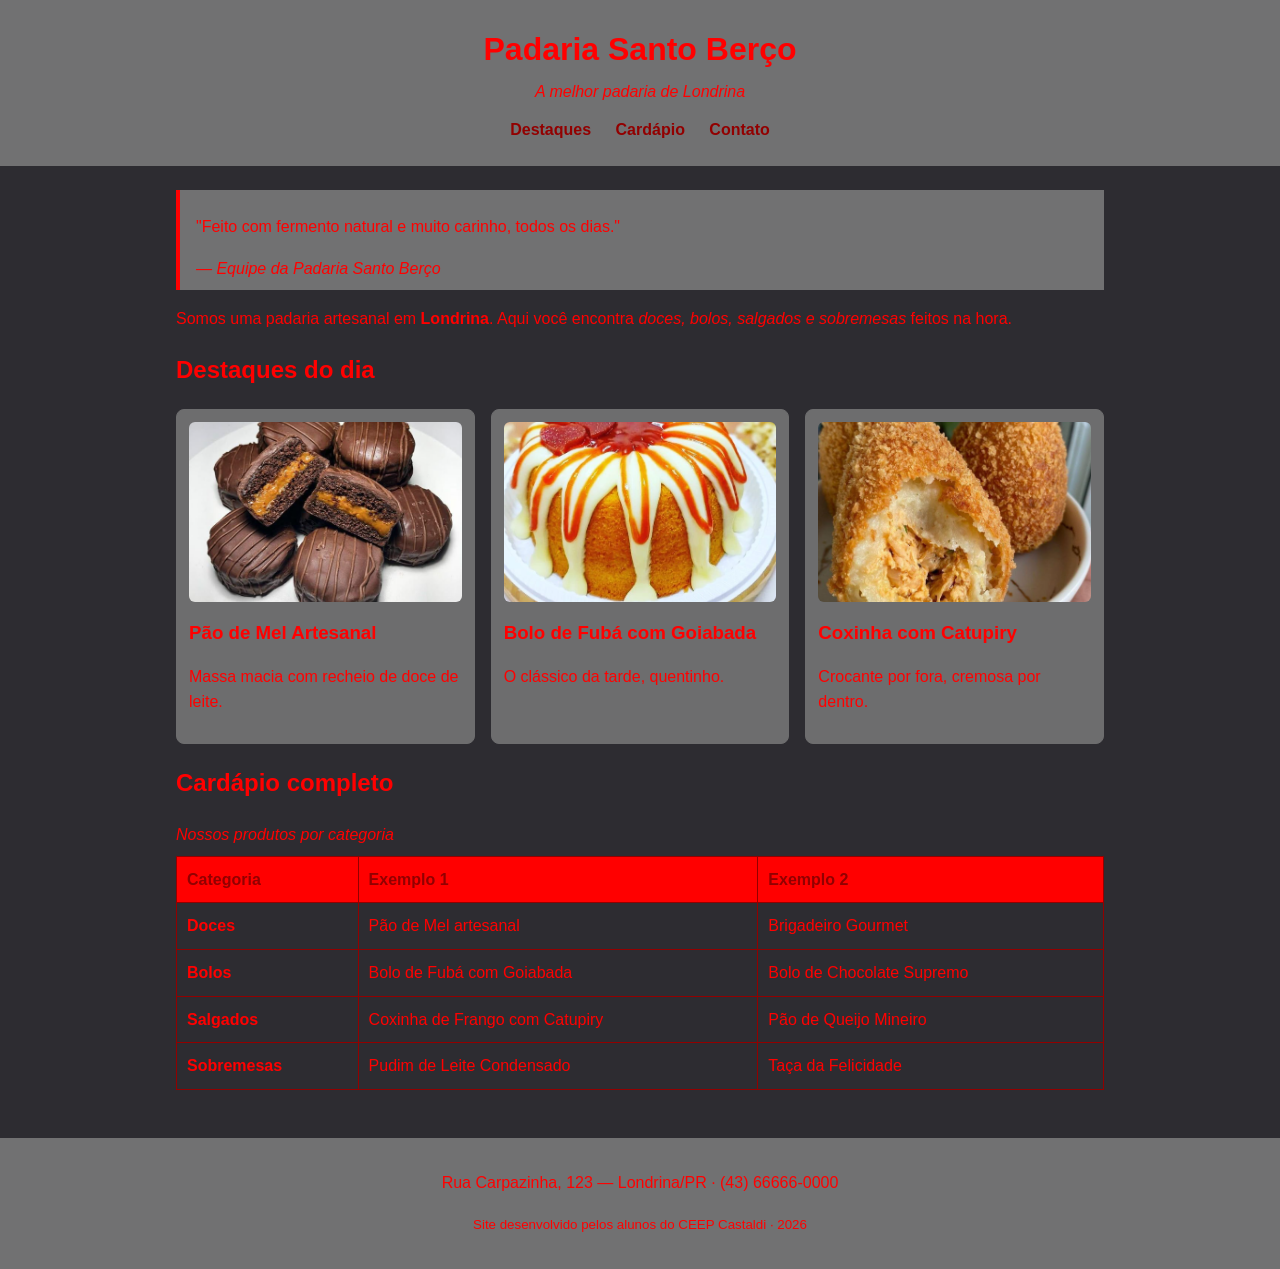
<file: index.html>
<!DOCTYPE html>
<html lang="pt-BR">
<head>
    <meta charset="UTF-8">
    <meta name="viewport" content="width=device-width, initial-scale=1.0">
    <title>Padaria em Londrina</title>
    <link rel="stylesheet" href="style.css">
</head>
<body>
    <!-- CABEÇALHO: identidade + menu de navegação -->
    <header class="cabecalho">
        <h1>Padaria Santo Berço </h1>
        <p class="subtitulo">A melhor padaria de Londrina</p>
        <nav class="menu">
            <a href="destaques.html">Destaques</a>
            <a href="cardapio.html">Cardápio</a>
            <a href="#contato">Contato</a>
        </nav>
    </header>

    <main>

        <!-- APRESENTAÇÃO: tags de autoria (blockquote, cite, strong, em) -->
        <section class="intro">
            <blockquote>
                <p>"Feito com fermento natural e muito carinho, todos os dias."</p>
                <cite>— Equipe da Padaria Santo Berço</cite>
            </blockquote>
            <p>Somos uma padaria artesanal em <strong>Londrina</strong>. Aqui você encontra
               <em>doces, bolos, salgados e sobremesas</em> feitos na hora.</p>
        </section>

        <!-- DESTAQUES: cards em Flexbox -->
        <section id="destaques" class="destaques">
            <h2>Destaques do dia</h2>
            <div class="cards">
                <article class="card">
                    <!-- Troque a URL abaixo pelo caminho da sua foto: src="img/pao-de-mel.jpg" -->
                    <img src="Captura de tela 2026-08-20 172954.png"Pão de mel artesanal coberto com chocolate">
                    <h3>Pão de Mel Artesanal</h3>
                    <p>Massa macia com recheio de doce de leite.</p>
                </article>
                <article class="card">
                    <img src="Captura de tela 2026-08-20 173758.png" alt="Fatia de bolo de fubá com goiabada">
                    <h3>Bolo de Fubá com Goiabada</h3>
                    <p>O clássico da tarde, quentinho.</p>
                </article>
                <article class="card">
                    <img src="Captura de tela 2026-08-20 173544.png" alt="Coxinha de frango com catupiry">
                    <h3>Coxinha com Catupiry</h3>
                    <p>Crocante por fora, cremosa por dentro.</p>
                </article>
            </div>
        </section>

        <!-- CARDÁPIO: a tabela original, agora semântica e estilizada -->
        <section id="cardapio" class="cardapio">
            <h2>Cardápio completo</h2>
            <table class="tabela-cardapio">
                <caption>Nossos produtos por categoria</caption>
                <thead>
                    <tr>
                        <th scope="col">Categoria</th>
                        <th scope="col">Exemplo 1</th>
                        <th scope="col">Exemplo 2</th>
                    </tr>
                </thead>
                <tbody>
                    <tr>
                        <td><strong>Doces</strong></td>
                        <td>Pão de Mel artesanal</td>
                        <td>Brigadeiro Gourmet</td>
                    </tr>
                    <tr>
                        <td><strong>Bolos</strong></td>
                        <td>Bolo de Fubá com Goiabada</td>
                        <td>Bolo de Chocolate Supremo</td>
                    </tr>
                    <tr>
                        <td><strong>Salgados</strong></td>
                        <td>Coxinha de Frango com Catupiry</td>
                        <td>Pão de Queijo Mineiro</td>
                    </tr>
                    <tr>
                        <td><strong>Sobremesas</strong></td>
                        <td>Pudim de Leite Condensado</td>
                        <td>Taça da Felicidade</td>
                    </tr>
                </tbody>
            </table>
        </section>

    </main>

    <!-- RODAPÉ -->
    <footer id="contato" class="rodape">
        <p>Rua Carpazinha, 123 — Londrina/PR · (43) 66666-0000</p>
        <p><small>Site desenvolvido pelos alunos do CEEP Castaldi · 2026</small></p>
    </footer>

</body>
</html>
</file>
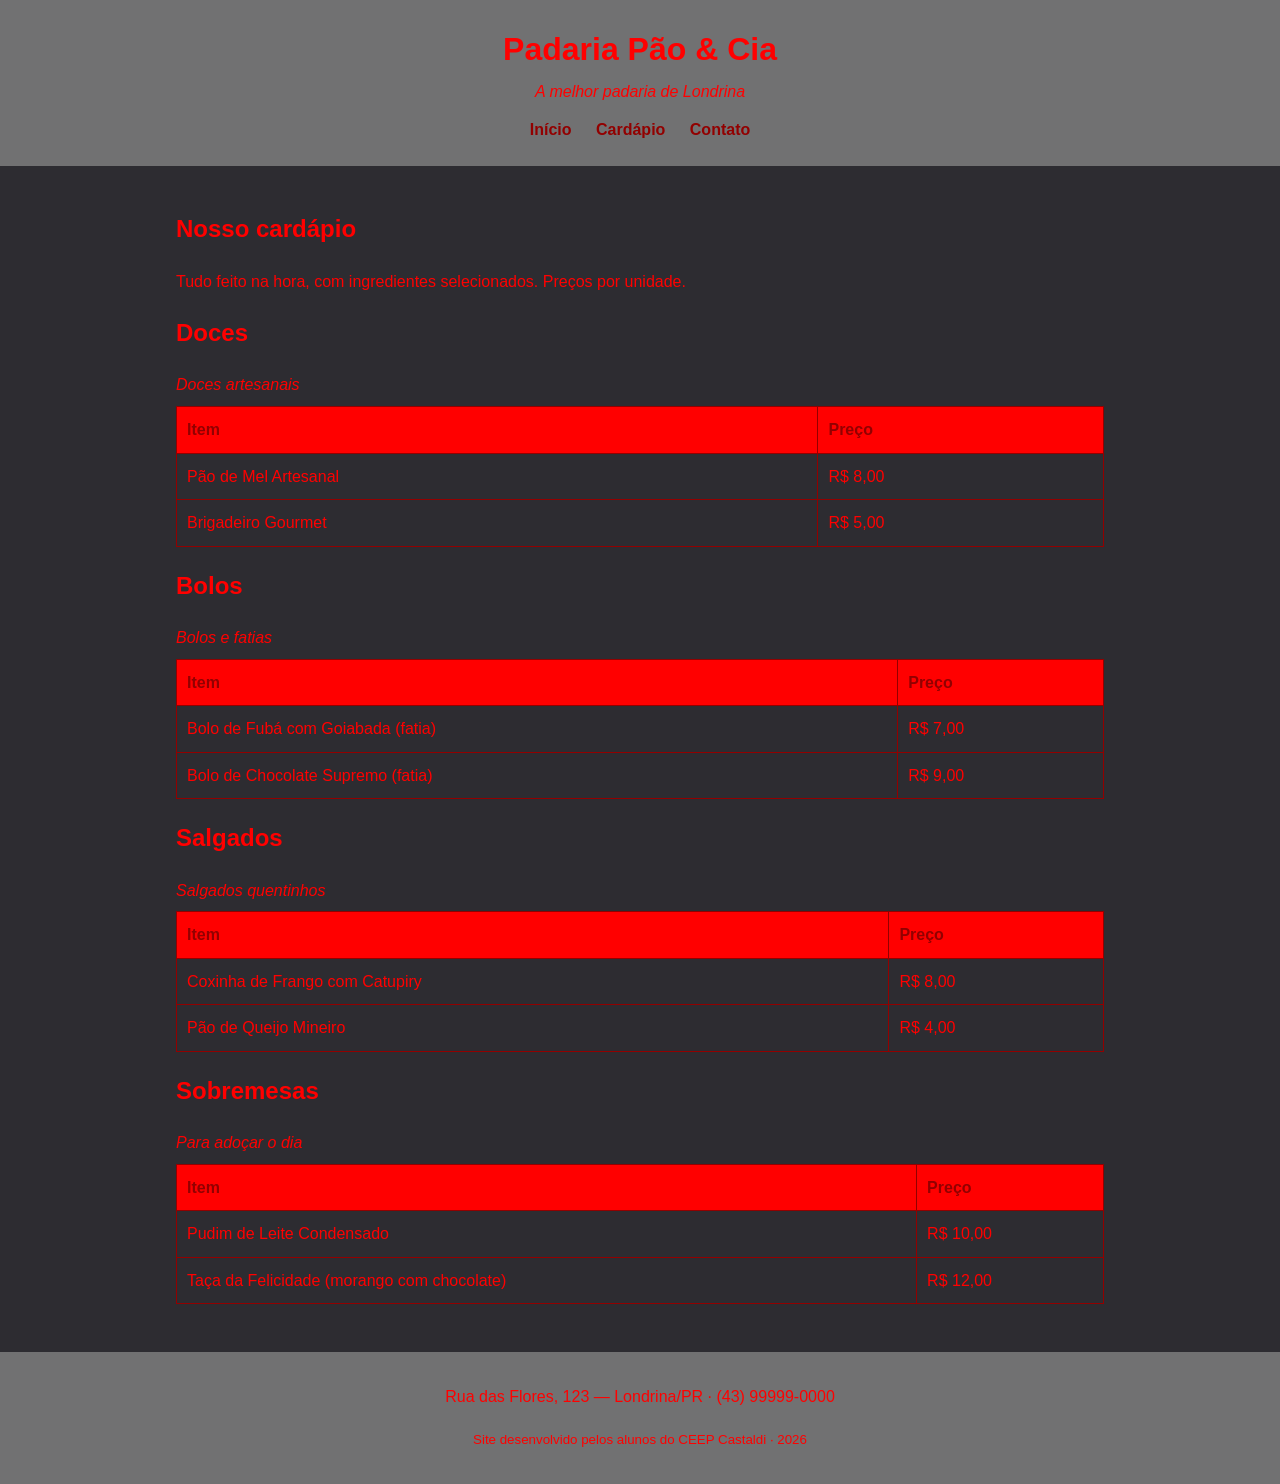
<file: cardapio.html>
<!DOCTYPE html>
<html lang="pt-BR">
<head>
    <meta charset="UTF-8">
    <meta name="viewport" content="width=device-width, initial-scale=1.0">
    <title>Cardápio — Padaria Pão &amp; Cia</title>
    <!-- Mesma folha de estilo do index.html: a página já nasce estilizada -->
    <link rel="stylesheet" href="style.css">
</head>
<body>

    <!-- CABEÇALHO: igual ao do index, com o menu ligando as páginas -->
    <header class="cabecalho">
        <h1>Padaria Pão &amp; Cia</h1>
        <p class="subtitulo">A melhor padaria de Londrina</p>
        <nav class="menu">
            <a href="index.html">Início</a>
            <a href="cardapio.html">Cardápio</a>
            <a href="index.html#contato">Contato</a>
        </nav>
    </header>

    <main>

        <section class="intro">
            <h2>Nosso cardápio</h2>
            <p>Tudo feito na hora, com ingredientes selecionados. Preços por unidade.</p>
        </section>

        <!-- DOCES -->
        <section class="cardapio">
            <h2>Doces</h2>
            <table class="tabela-cardapio">
                <caption>Doces artesanais</caption>
                <thead>
                    <tr>
                        <th scope="col">Item</th>
                        <th scope="col">Preço</th>
                    </tr>
                </thead>
                <tbody>
                    <tr><td>Pão de Mel Artesanal</td><td>R$ 8,00</td></tr>
                    <tr><td>Brigadeiro Gourmet</td><td>R$ 5,00</td></tr>
                </tbody>
            </table>
        </section>

        <!-- BOLOS -->
        <section class="cardapio">
            <h2>Bolos</h2>
            <table class="tabela-cardapio">
                <caption>Bolos e fatias</caption>
                <thead>
                    <tr>
                        <th scope="col">Item</th>
                        <th scope="col">Preço</th>
                    </tr>
                </thead>
                <tbody>
                    <tr><td>Bolo de Fubá com Goiabada (fatia)</td><td>R$ 7,00</td></tr>
                    <tr><td>Bolo de Chocolate Supremo (fatia)</td><td>R$ 9,00</td></tr>
                </tbody>
            </table>
        </section>

        <!-- SALGADOS -->
        <section class="cardapio">
            <h2>Salgados</h2>
            <table class="tabela-cardapio">
                <caption>Salgados quentinhos</caption>
                <thead>
                    <tr>
                        <th scope="col">Item</th>
                        <th scope="col">Preço</th>
                    </tr>
                </thead>
                <tbody>
                    <tr><td>Coxinha de Frango com Catupiry</td><td>R$ 8,00</td></tr>
                    <tr><td>Pão de Queijo Mineiro</td><td>R$ 4,00</td></tr>
                </tbody>
            </table>
        </section>

        <!-- SOBREMESAS -->
        <section class="cardapio">
            <h2>Sobremesas</h2>
            <table class="tabela-cardapio">
                <caption>Para adoçar o dia</caption>
                <thead>
                    <tr>
                        <th scope="col">Item</th>
                        <th scope="col">Preço</th>
                    </tr>
                </thead>
                <tbody>
                    <tr><td>Pudim de Leite Condensado</td><td>R$ 10,00</td></tr>
                    <tr><td>Taça da Felicidade (morango com chocolate)</td><td>R$ 12,00</td></tr>
                </tbody>
            </table>
        </section>

    </main>

    <footer class="rodape">
        <p>Rua das Flores, 123 — Londrina/PR · (43) 99999-0000</p>
        <p><small>Site desenvolvido pelos alunos do CEEP Castaldi · 2026</small></p>
    </footer>

</body>
</html>
</file>
<file: style.css>
/* =========================================================
   Padaria Santo Berço — CSS do Encontro 1
   Paleta com contraste aprovado no padrão WCAG AA
   ========================================================= */

/* box-sizing: a largura já inclui padding e borda (Box Model) */
* {
    box-sizing: border-box;
}

body {
    font-family: Arial, Helvetica, sans-serif, Helvetica, sans-serif, Helvetica, sans-serif;
    line-height: 1.6;
    margin: 0;
    color: #ff0000;             /* vermelho (texto) */
    background-color: #2d2c31;  /* preto (fundo) */
}

/* ===== Cabeçalho ===== */
.cabecalho {
    background-color: #717172;  /* cinza — texto vermelho */
    color: #ff0000;
    text-align: center;
    padding: 24px 16px;
}
 
.cabecalho h1 {
    margin: 0;
}

.subtitulo {
    margin: 4px 0 12px;
    font-style: italic;
}

.menu a {
    color: #920000;
    text-decoration: none;
    margin: 0 10px;
    font-weight: bold;
}

.menu a:hover {
    text-decoration: underline;
}

/* ===== Área central ===== */
main {
    max-width: 960px;
    margin: 0 auto;    /* centraliza a página */
    padding: 24px 16px;
}

blockquote {
    border-left: 4px solid #ff0000;
    margin: 0 0 16px;
    padding: 8px 16px;
    background-color: #717172;
}

/* ===== Cards de destaque (Flexbox) ===== */
.cards {
    display: flex;         /* coloca os cards lado a lado */
    flex-wrap: wrap;       /* quebra a linha em telas menores */
    gap: 16px;             /* espaço entre os cards */
}

.card {
    flex: 1 1 250px;       /* cresce, encolhe, largura base 250px */
    border: 1px solid #6d6d6e;
    border-radius: 8px;
    padding: 12px;
    background-color: #6d6d6e;
}

.card img {
    width: 100%;
    height: 180px;
    object-fit: cover;     /* recorta a imagem sem deformar */
    border-radius: 6px;
}

.card h3 {
    margin: 8px 0 4px;
}

/* ===== Tabela do cardápio ===== */
.tabela-cardapio {
    width: 100%;
    border-collapse: collapse;   /* junta as bordas das células */
    margin-top: 8px;
}

.tabela-cardapio caption {
    text-align: left;
    font-style: italic;
    margin-bottom: 8px;
}

.tabela-cardapio th,
.tabela-cardapio td {
    border: 1px solid #920000;
    padding: 10px;
    text-align: left;
}

.tabela-cardapio thead {
    background-color: #ff0000;
    color: #920000;
}

/* ===== Rodapé ===== */
.rodape {
    background-color: #717172;
    color: #ff0000;
    text-align: center;
    padding: 16px;
    margin-top: 24px;
}
</file>
